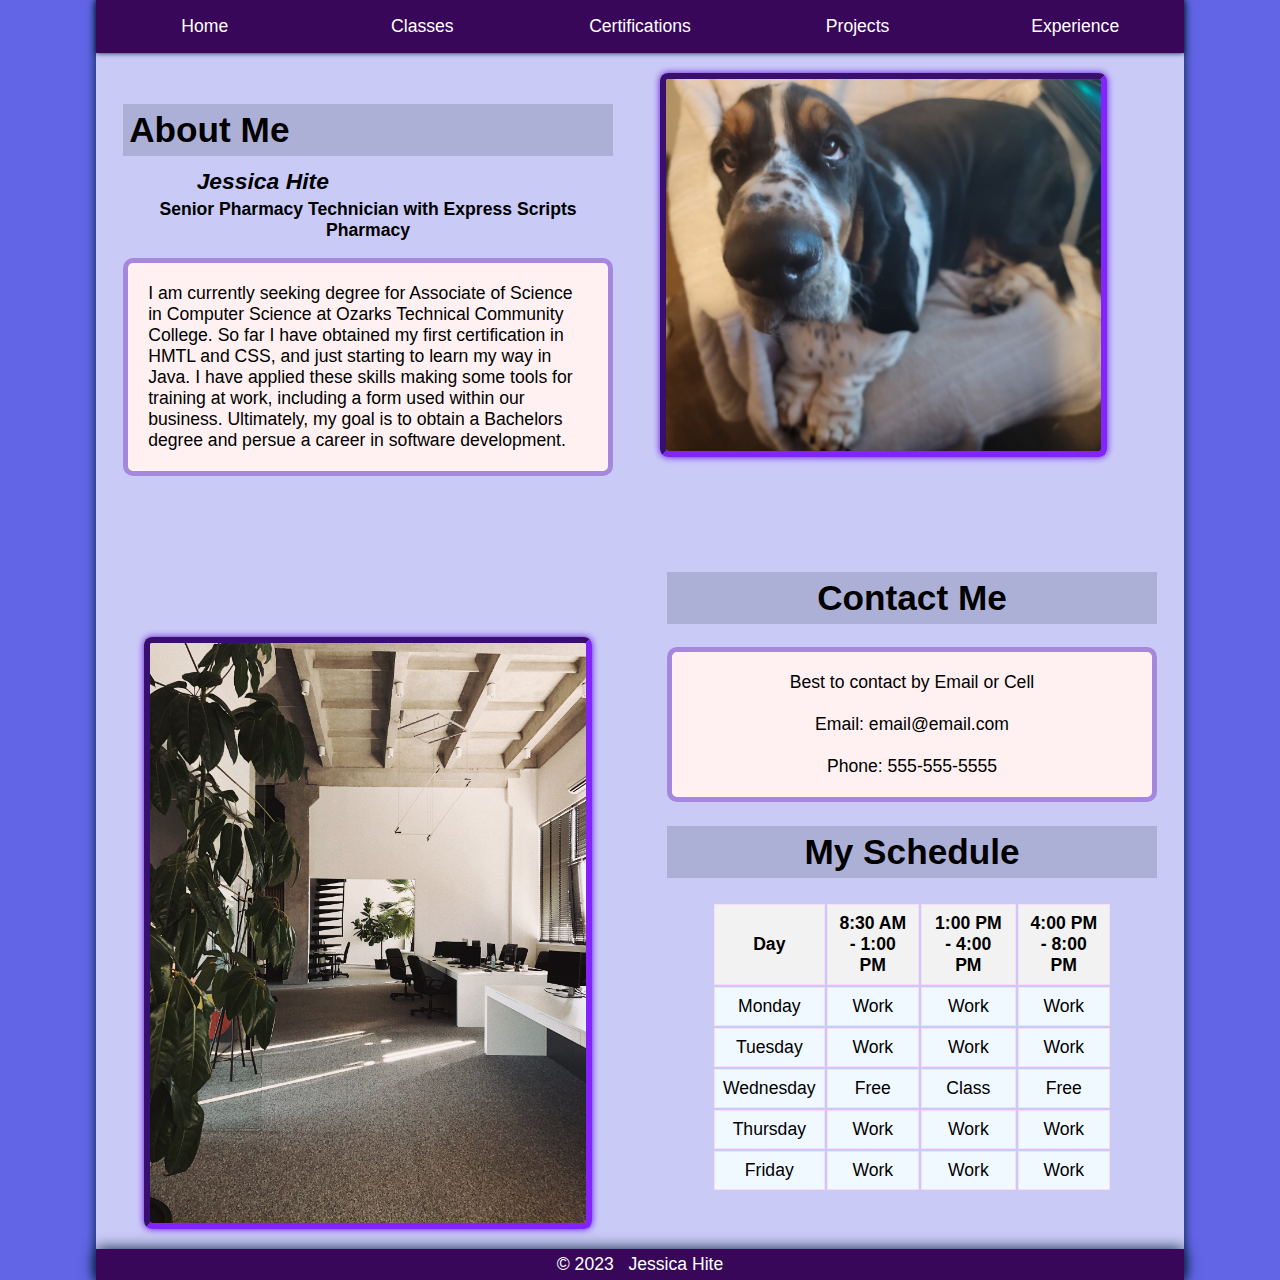
<file: index.html>
<!DOCTYPE html>
<html lang="en">

<head>
    <!--
        Asignment Name: Final project
        Author: Jessica Hite
        Date: 12/05/2023

        Filename:index.html
    -->
    <meta charset="utf-8">
    <title>Home</title>
    <link href="styles.css" rel="stylesheet">
</head>

<body>
    <div id="divbody">
        <header>

            <nav>
                <ul>
                    <li><a href="index.html">Home</a></li>
                    <li><a href="classes.html">Classes</a></li>
                    <li><a href="certs.html">Certifications</a></li>
                    <li><a href="proj.html">Projects</a></li>
                    <li><a href="exp.html">Experience</a></li>
                </ul>
            </nav>
        </header>
        <div class="grid">
            <section class="aboutme">
                <h1 id="abtme">About Me</h1>
                <h2><em>Jessica Hite</em></h2>
                <h3>Senior Pharmacy Technician with Express Scripts Pharmacy</h3>
                <p> I am currently seeking degree for Associate of Science in Computer Science at Ozarks Technical
                    Community
                    College. So far I have obtained my first certification in HMTL and CSS, and just starting to learn
                    my
                    way in Java. I have applied these skills making some tools for training at work, including a form
                    used
                    within our business. Ultimately, my goal is to obtain a Bachelors degree and persue a career in
                    software
                    development. </p>
            </section>
            <img src="20230909_200222.jpg"
                alt="The cutest dog (bassett hound) in the world, Anna, who gets all the treats she could ever desire."
                id="dog">
            <img src="pexels-maksim-goncharenok-4412921.jpg" alt="Open green office space." id="office">
            <section class="contact">
                <h1>Contact Me</h1>
                <p>Best to contact by Email or Cell<br><br>
                    Email: email@email.com<br><br>
                    Phone: 555-555-5555</p>
                <h1>My Schedule</h1>

                <table>
                    <thead>
                        <tr>
                            <th>Day</th>
                            <th>8:30 AM - 1:00 PM</th>
                            <th>1:00 PM - 4:00 PM</th>
                            <th>4:00 PM - 8:00 PM</th>
                        </tr>
                    </thead>
                    <tbody>
                        <tr>
                            <td>Monday</td>
                            <td>Work</td>
                            <td>Work</td>
                            <td>Work</td>
                        </tr>
                        <tr>
                            <td>Tuesday</td>
                            <td>Work</td>
                            <td>Work</td>
                            <td>Work</td>
                        </tr>
                        <tr>
                            <td>Wednesday</td>
                            <td>Free</td>
                            <td>Class</td>
                            <td>Free</td>
                        </tr>
                        <tr>
                            <td>Thursday</td>
                            <td>Work</td>
                            <td>Work</td>
                            <td>Work</td>
                        </tr>
                        <tr>
                            <td>Friday</td>
                            <td>Work</td>
                            <td>Work</td>
                            <td>Work</td>
                        </tr>
                    </tbody>
                </table>
            </section>
        </div>
        <footer>
            &copy; 2023 &nbsp; Jessica Hite
        </footer>
    </div>
</body>

</html>
</file>
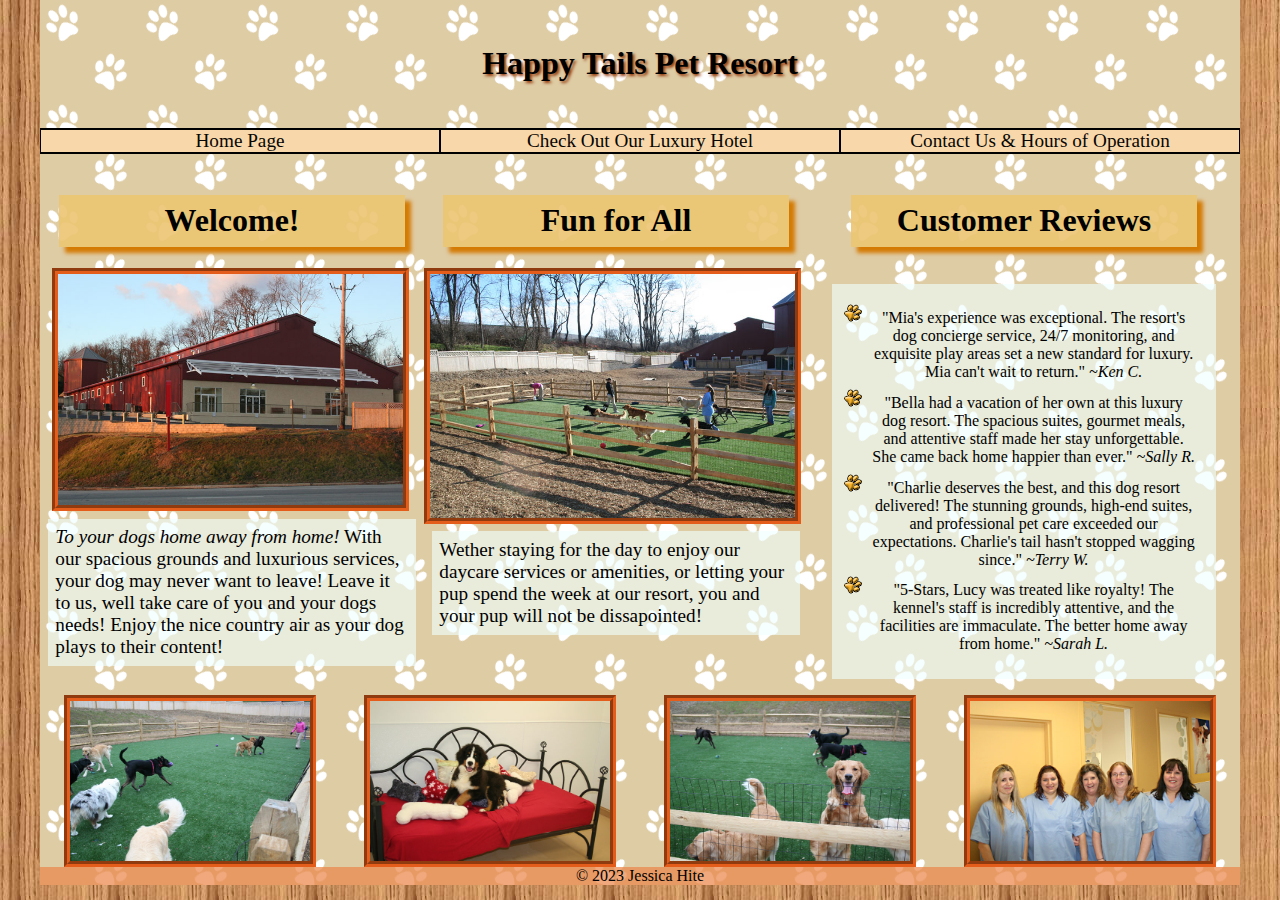
<file: boarding/index.html>
<!DOCTYPE html>
<html lang="en"> 
<head>
  <!-- 
    Asignment:Exam 2
    Author:Jessica Hite
    Date:10/14/2023

    Filename:index.html
  -->
  <meta charset="utf-8" >
  <title>Home Page</title>
  <link href="styles.css" rel="stylesheet">
</head>
<body>
  <div class="main">
    <header>
        <h1>Happy Tails Pet Resort</h1>
          <nav>
        <ul>
            <li><a href="index.html">Home Page</a></li>
            <li><a href="pet_hotel.html">Check Out Our Luxury Hotel</a></li>
            <li><a href="contact_us.html">Contact Us &amp; Hours of Operation</a></li>
        </ul>
    </nav>
</header>
<div id="columns">
<section id="column1" class="homesec">
    <h1>Welcome!</h1>
    <img src="02.jpg" alt="Entry way to the building" class="entry">
    <p><em>To your dogs home away from home!</em> With our spacious grounds and luxurious services, your dog may never want to leave! Leave it to us, well take care of you and your dogs needs! Enjoy the nice country air as your dog plays to their content!
    </p>
</section>
<section id="column2" class="homesec">
    <h1>Fun for All</h1>
    <img src="14.jpg" alt="Dog playground with dogs having fun" class="dogpark">
    <p>Wether staying for the day to enjoy our daycare services or amenities, or letting your pup spend the week at our resort, you and your pup will not be dissapointed! </p>
</section>
<section id="column3" class="homesec">
   <h1>Customer Reviews</h1> 
   <ul>
      <li>"Mia's experience was exceptional. The resort's dog concierge service, 24/7 monitoring, and exquisite play areas set a new standard for luxury. Mia can't wait to return." <em>~Ken C.</em> </li>
      <li>"Bella had a vacation of her own at this luxury dog resort. The spacious suites, gourmet meals, and attentive staff made her stay unforgettable. She came back home happier than ever."<em> ~Sally R.</em> </li>
      <li>"Charlie deserves the best, and this dog resort delivered! The stunning grounds, high-end suites, and professional pet care exceeded our expectations. Charlie's tail hasn't stopped wagging since." <em>~Terry W.</em></li>
      <li class="mobh">"5-Stars, Lucy was treated like royalty! The kennel's staff is incredibly attentive, and the facilities are immaculate. The better home away from home." <em>~Sarah L.</em> </li>
   </ul>
</section>
<div class="imgsf">
  <img src="10.jpg" alt="Dogs playing in the park" class="a10">
  <img src="04.jpg" alt="Dog laying in luxury bed." class="a04">
  <img src="09.jpg" alt="Dogs playing in the park again." class="a09">
  <img src="05.jpg" alt="Friendly staff ready to help." class="a05">
</div>
</div>
<footer>
<img src="26.jpg" alt="Dog laying it's headdown with the text 'Come, Stay and Play!'" class="fb">
   &copy; 2023 Jessica Hite 
</footer>
</div>
</body>
</html>
</file>
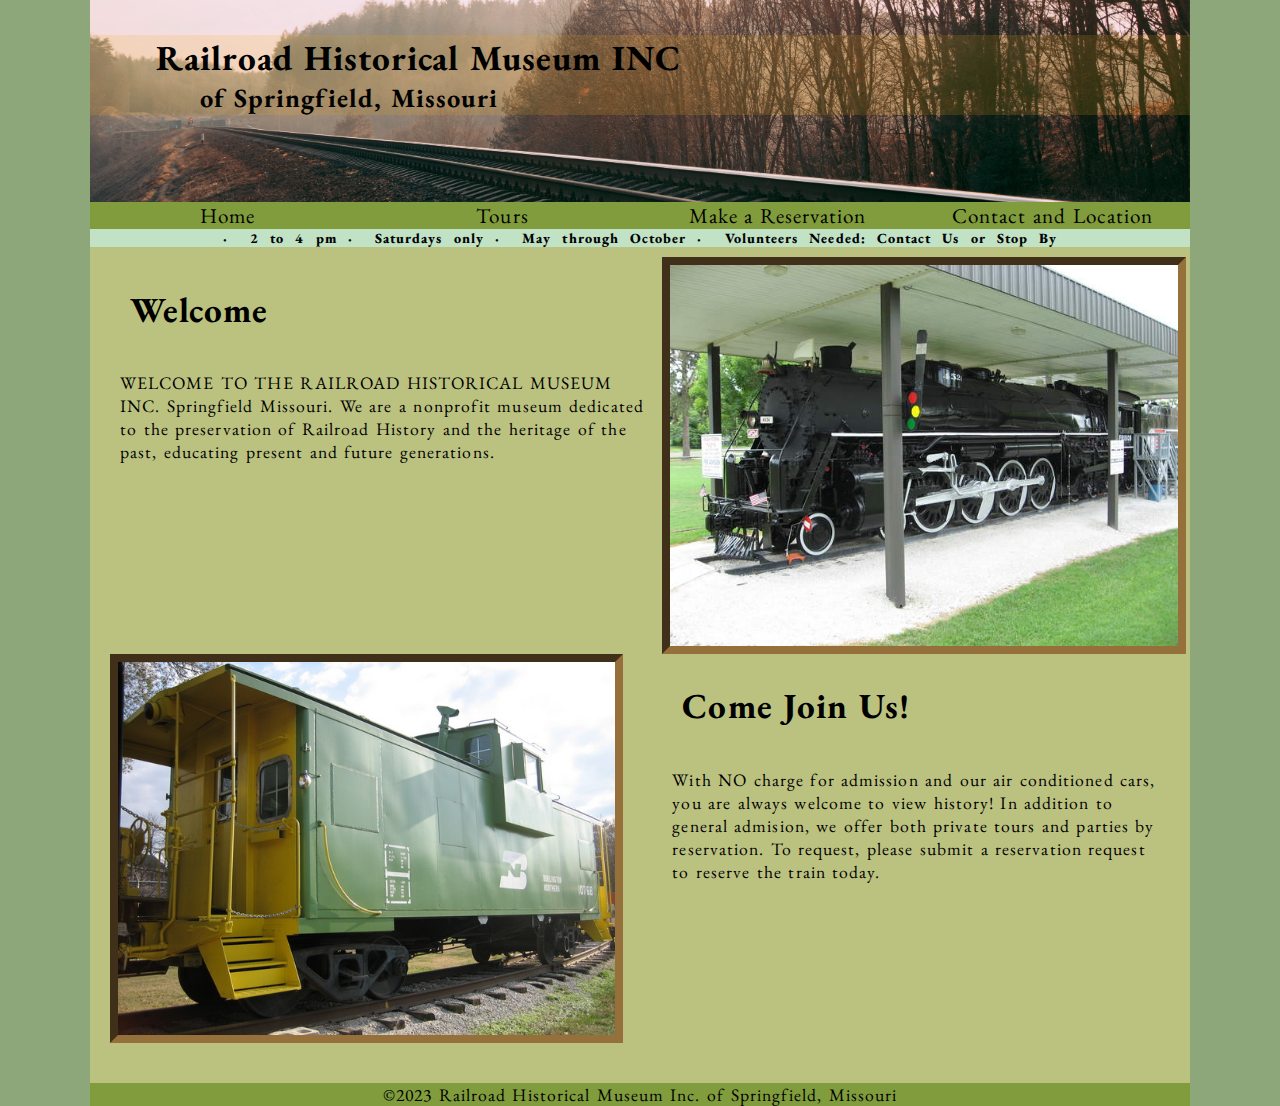
<file: railroad/index.html>
<!DOCTYPE html>
<html lang="en">
<head>
   <!--
    Asignment Name:Exam 3
    Author: Jessica Hite
    Date: 11/11/2023

    Filename:index.html
    -->
   <meta charset="utf-8" >
   <title>Railroad Historical Museum</title>
   <link href="styles.css" rel="stylesheet">
</head>
<body>
    <div id="divbody" >
        <header>
            <div>
                <h1>Railroad Historical Museum INC</h1>
                <h2> of Springfield, Missouri </h2>
            </div>
            <nav>
                <ul>
                    <li><a href="index.html">Home</a></li>
                    <li><a href="tours.html">Tours</a></li>
                    <li><a href="reservations.html">Make a Reservation</a></li>
                    <li><a href="contact.html">Contact and Location</a></li>                    
                </ul>
            </nav>
        </header>
        <div id="banner">
            &centerdot;&nbsp;  2 to 4 pm
            &centerdot;&nbsp;  Saturdays only
                &centerdot;&nbsp;  May through October &centerdot;&nbsp;  Volunteers Needed: Contact Us or Stop By 
        </div>
        <div id="divsection">            
            <section id="welcome">
                <h2>Welcome</h2>
                <p>WELCOME  TO THE
                    RAILROAD HISTORICAL MUSEUM INC.
                     Springfield Missouri.
                     We are a nonprofit museum dedicated to the preservation of Railroad History and the heritage of the past, educating present and future generations. 
                     
                    </p>
            </section>
            <img src="rr1.jpg" alt="Large black train stationed for viewing" id="rr1">
            <img src="rr3.jpg" alt="Burlington Northern Caboose available for tour." id="rr3">
            <section id="join">
                <h2>Come Join Us!</h2>
                <p>With NO charge for admission and our air conditioned cars, you are always welcome to view history! In addition to general admision, we offer both private tours and parties by reservation. To request, please submit a reservation request to reserve the train today. 
               
                </p>
            </section>
            
        </div>
        <footer> 
            &copy;2023 Railroad Historical Museum Inc. of Springfield, Missouri
        </footer>
    </div>
</body>
</html>
</file>
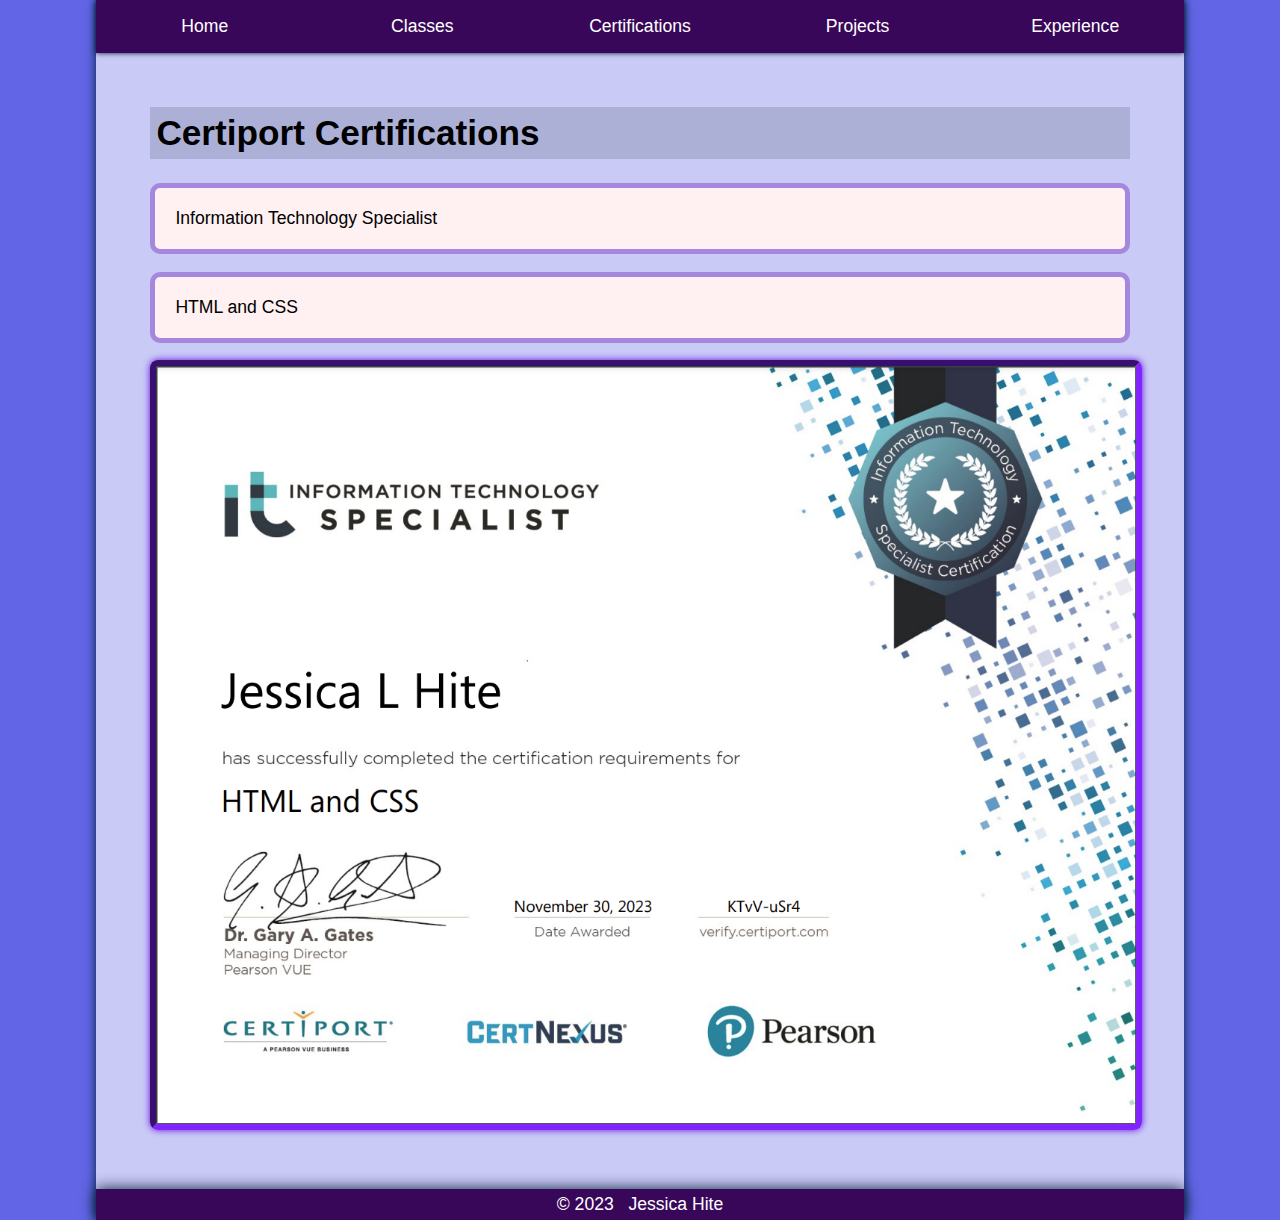
<file: certs.html>
<!DOCTYPE html>
<html lang="en">

<head>
    <!--
        Asignment Name: Final project
        Author: Jessica Hite
        Date: 12/06/2023

        Filename:certs.html
    -->
    <meta charset="utf-8">
    <title>Certifications</title>
    <link href="styles.css" rel="stylesheet">
</head>

<body>
    <div id="divbody">
        <header>

            <nav>
                <ul>
                    <li><a href="index.html">Home</a></li>
                    <li><a href="classes.html">Classes</a></li>
                    <li><a href="certs.html">Certifications</a></li>
                    <li><a href="proj.html">Projects</a></li>
                    <li><a href="exp.html">Experience</a></li>
                </ul>
            </nav>
        </header>
        <article>
            <h1>Certiport Certifications</h1>
            <p>Information Technology Specialist</p>
            <p>HTML and CSS</p>
            <img src="cert.png" alt="Certification for Information Technology Specialist in HTML and CSS." id="cert">

        </article>

        <footer>
            &copy; 2023 &nbsp; Jessica Hite
        </footer>
    </div>
</body>

</html>
</file>
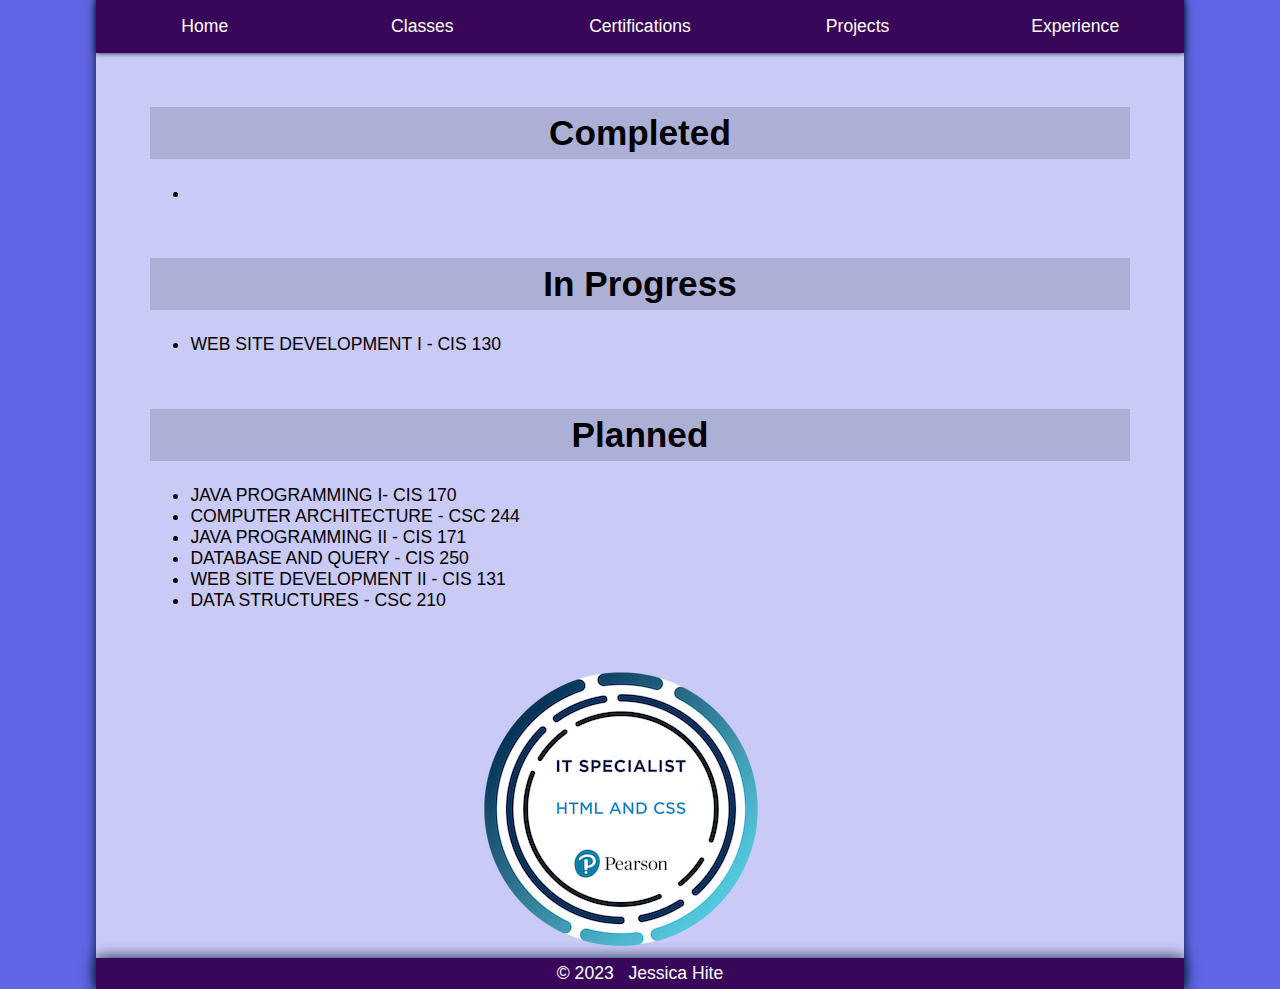
<file: classes.html>
<!DOCTYPE html>
<html lang="en">

<head>
    <!--
        Asignment Name: Final project
        Author: Jessica Hite
        Date: 12/06/2023

        Filename:classes.html
    -->
    <meta charset="utf-8">
    <title>Classes</title>
    <link href="styles.css" rel="stylesheet">
</head>

<body>
    <div id="divbody">
        <header>

            <nav>
                <ul>
                    <li><a href="index.html">Home</a></li>
                    <li><a href="classes.html">Classes</a></li>
                    <li><a href="certs.html">Certifications</a></li>
                    <li><a href="proj.html">Projects</a></li>
                    <li><a href="exp.html">Experience</a></li>
                </ul>
            </nav>
        </header>
        <section class="classec">
            <h1>Completed</h1>
            <ul>
                <li> </li>
            </ul>
        </section>
        <section class="classec">
            <h1>In Progress</h1>
            <ul>
                <li>WEB SITE DEVELOPMENT I - CIS 130 </li>
            </ul>
        </section>
        <section class="classec">
            <h1>Planned</h1>
            <ul>
                <li>JAVA PROGRAMMING I- CIS 170</li>
                <li>COMPUTER ARCHITECTURE - CSC 244</li>
                <li>JAVA PROGRAMMING II - CIS 171</li>
                <li>DATABASE AND QUERY - CIS 250</li>
                <li>WEB SITE DEVELOPMENT II - CIS 131</li>
                <li>DATA STRUCTURES - CSC 210</li>
            </ul>
        </section>
        <img src="it-specialist-html-and-css.png"
            alt="IT specialist badge in HMTL and CSS earned for passing the exam and achieving certification."
            id="badge">

        <footer>
            &copy; 2023 &nbsp; Jessica Hite
        </footer>
    </div>
</body>

</html>
</file>
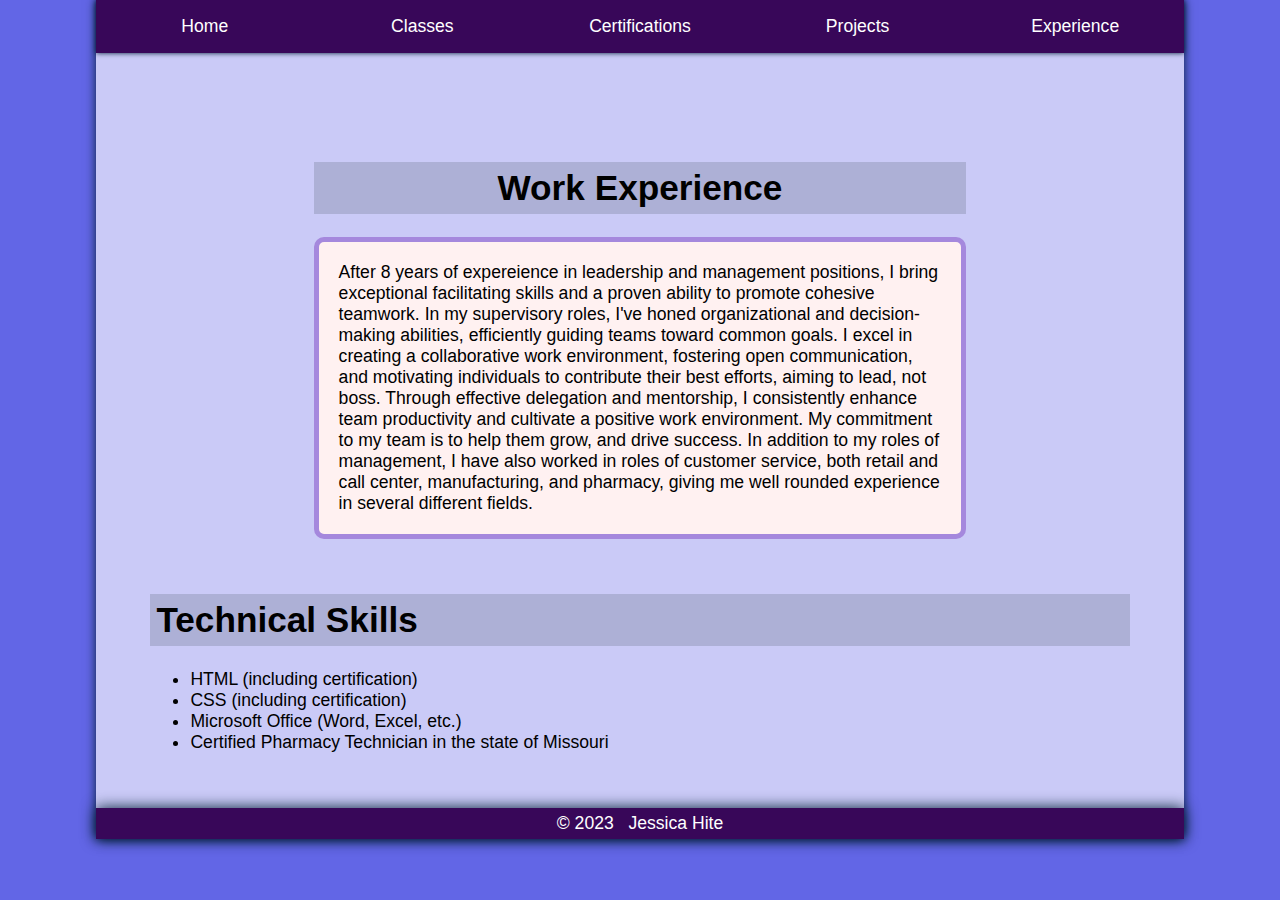
<file: exp.html>
<!DOCTYPE html>
<html lang="en">

<head>
    <!--
        Asignment Name: Final project
        Author: Jessica Hite
        Date: 12/06/2023

        Filename:exp.html
    -->
    <meta charset="utf-8">
    <title>Experience</title>
    <link href="styles.css" rel="stylesheet">
</head>

<body>
    <div id="divbody">
        <header>

            <nav>
                <ul>
                    <li><a href="index.html">Home</a></li>
                    <li><a href="classes.html">Classes</a></li>
                    <li><a href="certs.html">Certifications</a></li>
                    <li><a href="proj.html">Projects</a></li>
                    <li><a href="exp.html">Experience</a></li>
                </ul>
            </nav>
        </header>
        <section class="wrkxp">
            <h1>Work Experience</h1>
            <p>After 8 years of expereience in leadership and management positions, I bring exceptional facilitating
                skills and a proven ability to promote cohesive teamwork. In my supervisory roles, I've honed
                organizational and decision-making abilities, efficiently guiding teams toward common goals. I excel in
                creating a collaborative work environment, fostering open communication, and motivating individuals to
                contribute their best efforts, aiming to lead, not boss. Through effective delegation and mentorship, I
                consistently enhance team productivity and cultivate a positive work environment. My commitment to my
                team is to help them grow, and drive success. In addition to my roles of management, I have also worked
                in roles of customer service, both retail and call center, manufacturing, and pharmacy, giving me well
                rounded experience in several different fields.</p>
        </section>
        <section class="skills">
            <h1>Technical Skills</h1>
            <ul>
                <li>HTML (including certification)</li>
                <li>CSS (including certification)</li>
                <li>Microsoft Office (Word, Excel, etc.)</li>
                <li>Certified Pharmacy Technician in the state of Missouri</li>
            </ul>
        </section>
        <footer>
            &copy; 2023 &nbsp; Jessica Hite
        </footer>
    </div>
</body>

</html>
</file>
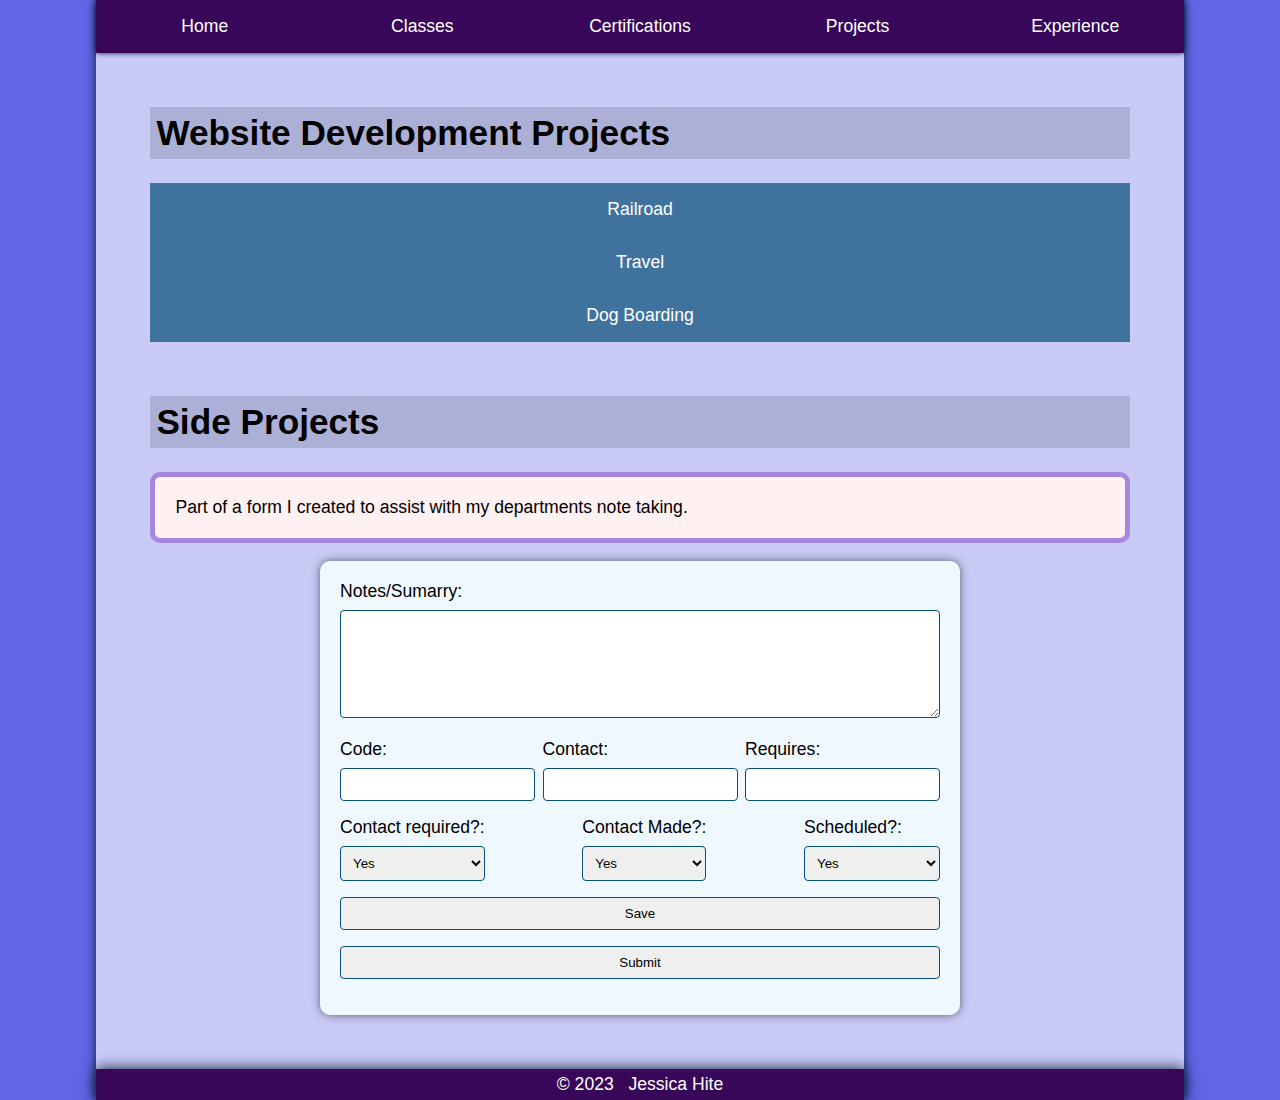
<file: proj.html>
<!DOCTYPE html>
<html lang="en">

<head>
    <!--
        Asignment Name: Final project
        Author: Jessica Hite
        Date: 12/06/2023

        Filename:proj.html
    -->
    <meta charset="utf-8">
    <title>Projects</title>
    <link href="styles.css" rel="stylesheet">
</head>

<body>
    <div id="divbody">
        <header>

            <nav>
                <ul>
                    <li><a href="index.html">Home</a></li>
                    <li><a href="classes.html">Classes</a></li>
                    <li><a href="certs.html">Certifications</a></li>
                    <li><a href="proj.html">Projects</a></li>
                    <li><a href="exp.html">Experience</a></li>
                </ul>
            </nav>
        </header>
        <section id="projs">
            <h1>Website Development Projects</h1>
            <ul>
                <li><a href="railroad/index.html" target="_blank">Railroad</a></li>
                <li><a href="travel/index.html" target="_blank">Travel</a></li>
                <li><a href="boarding/index.html" target="_blank">Dog Boarding</a></li>
            </ul>
        </section>
        <section>
            <h1>Side Projects</h1>
            <p>Part of a form I created to assist with my departments note taking. </p>
            <form method="post">

                <label for="notes">Notes/Sumarry:</label>
                <textarea id="notes" name="notes" rows="6"></textarea>

                <div class="formdiv">
                    <div>
                        <label for="Code">Code:</label>
                        <input type="text" id="Code" name="Code">
                    </div>
                    <div>
                        <label for="Contact">Contact:</label>
                        <input type="text" id="Contact" name="Contact">
                    </div>
                    <div>
                        <label for="Requires">Requires:</label>
                        <input type="text" id="Requires" name="Requires">
                    </div>
                </div>

                <div class="formdiv">
                    <div>
                        <label for="contreq">Contact required?:</label>
                        <select id="contreq" name="contreq">
                            <option value="yes">Yes</option>
                            <option value="no">No</option>
                        </select>
                    </div>
                    <div>
                        <label for="conmad">Contact Made?:</label>
                        <select id="conmad" name="conmad">
                            <option value="yes">Yes</option>
                            <option value="no">No</option>
                        </select>
                    </div>
                    <div>
                        <label for="Schedule">Scheduled?:</label>
                        <select id="Schedule" name="Schedule">
                            <option value="choiceX">Yes</option>
                            <option value="choiceY">No</option>
                            <option value="choiceZ">To be scheduled</option>
                        </select>
                    </div>
                </div>

                <div class="submit-buttons">
                    <input type="button" value="Save">
                    <input type="button" value="Submit">
                </div>

            </form>
        </section>

        <footer>
            &copy; 2023 &nbsp; Jessica Hite
        </footer>
    </div>
</body>

</html>
</file>
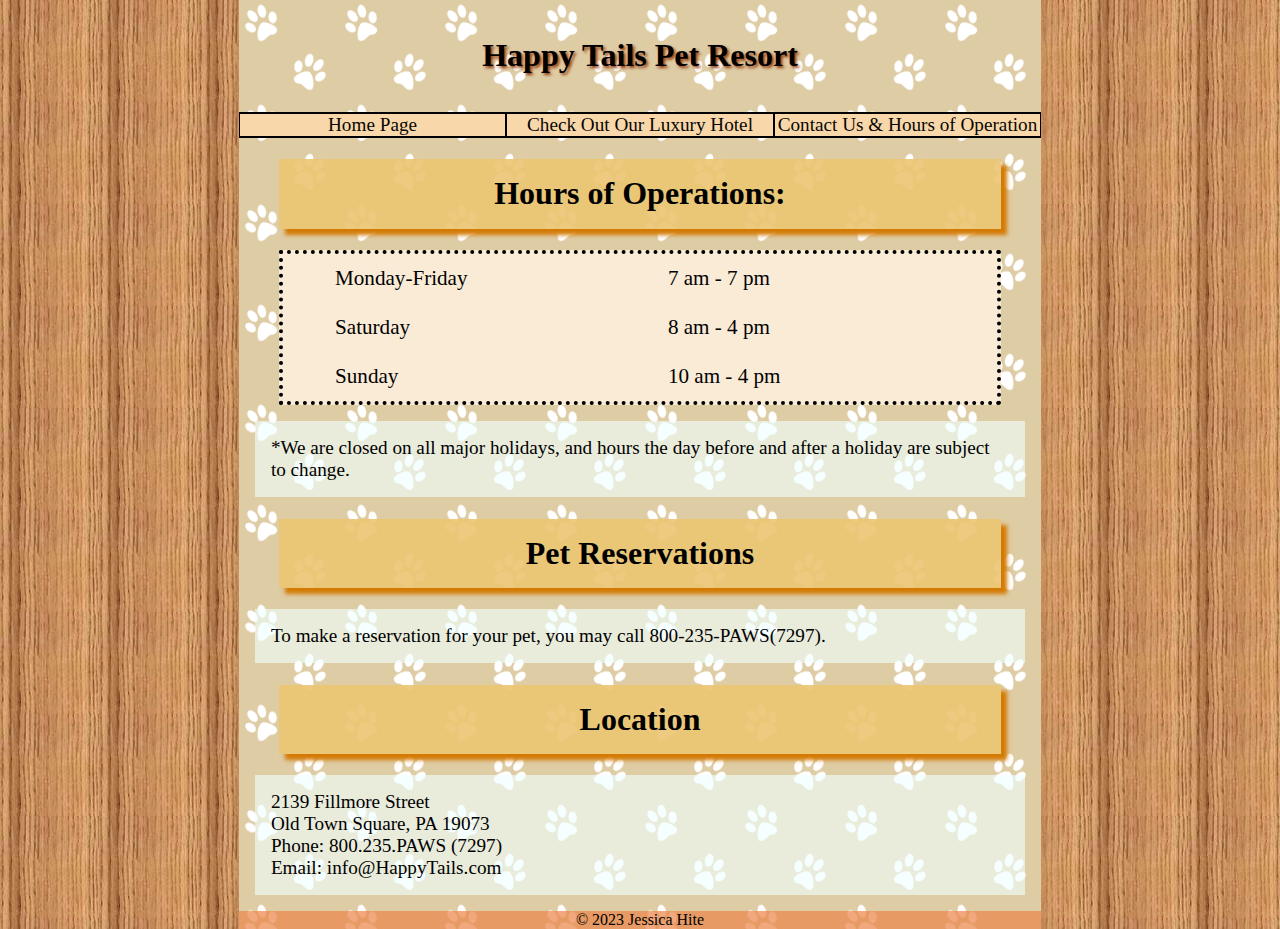
<file: boarding/contact_us.html>
<!DOCTYPE html>
<html lang="en"> 
<head>
  <!-- 
    Asignment:Exam 2
    Author:Jessica Hite
    Date:10/14/2023

    Filename:contact_us.html
  -->
  <meta charset="utf-8" >
  <title>Contact Us/Reservations/Hours of Operation</title>
  <link href="styles.css" rel="stylesheet">
</head>
<body>
  <div class="main">
  <header>
    <h1>Happy Tails Pet Resort</h1>
      <nav>
        <ul>
            <li><a href="index.html">Home Page</a></li>
            <li><a href="pet_hotel.html">Check Out Our Luxury Hotel</a></li>
            <li><a href="contact_us.html">Contact Us &amp; Hours of Operation</a></li>
        </ul>
    </nav>
</header>
<div>
<section>
  <h1>Hours of Operations:</h1>
<article class="sched">
<section class="scheddays">
  <p>Monday-Friday</p> 
  <p>Saturday</p>      
  <p>Sunday</p>     
</section>
<section class="schedtimes">
  <p>7 am - 7 pm</p>
  <p>8 am - 4 pm</p>
  <p>10 am - 4 pm</p>
</section>
</article>
<article>
    <p>*We are closed on all major holidays, and hours the day before and after a holiday are subject to change.  </p></article>
</section>
<section>
  <h1> Pet Reservations</h1>
  <p>To make a reservation for your pet, you may call 800-235-PAWS(7297).</p>
</section>
<section>
  <h1>Location</h1>
  <p>	2139 Fillmore Street<br>
	Old Town Square, PA  19073<br>
  Phone: 800.235.PAWS (7297)  <br>  Email: info@HappyTails.com</p>
</section>
</div>
<footer>
    <img src="26.jpg" alt="Dog laying its headdown with the text 'Come, Stay and Play!'" class="fb">
       &copy; 2023 Jessica Hite 
</footer>
</div>
</body>
</html>
</file>
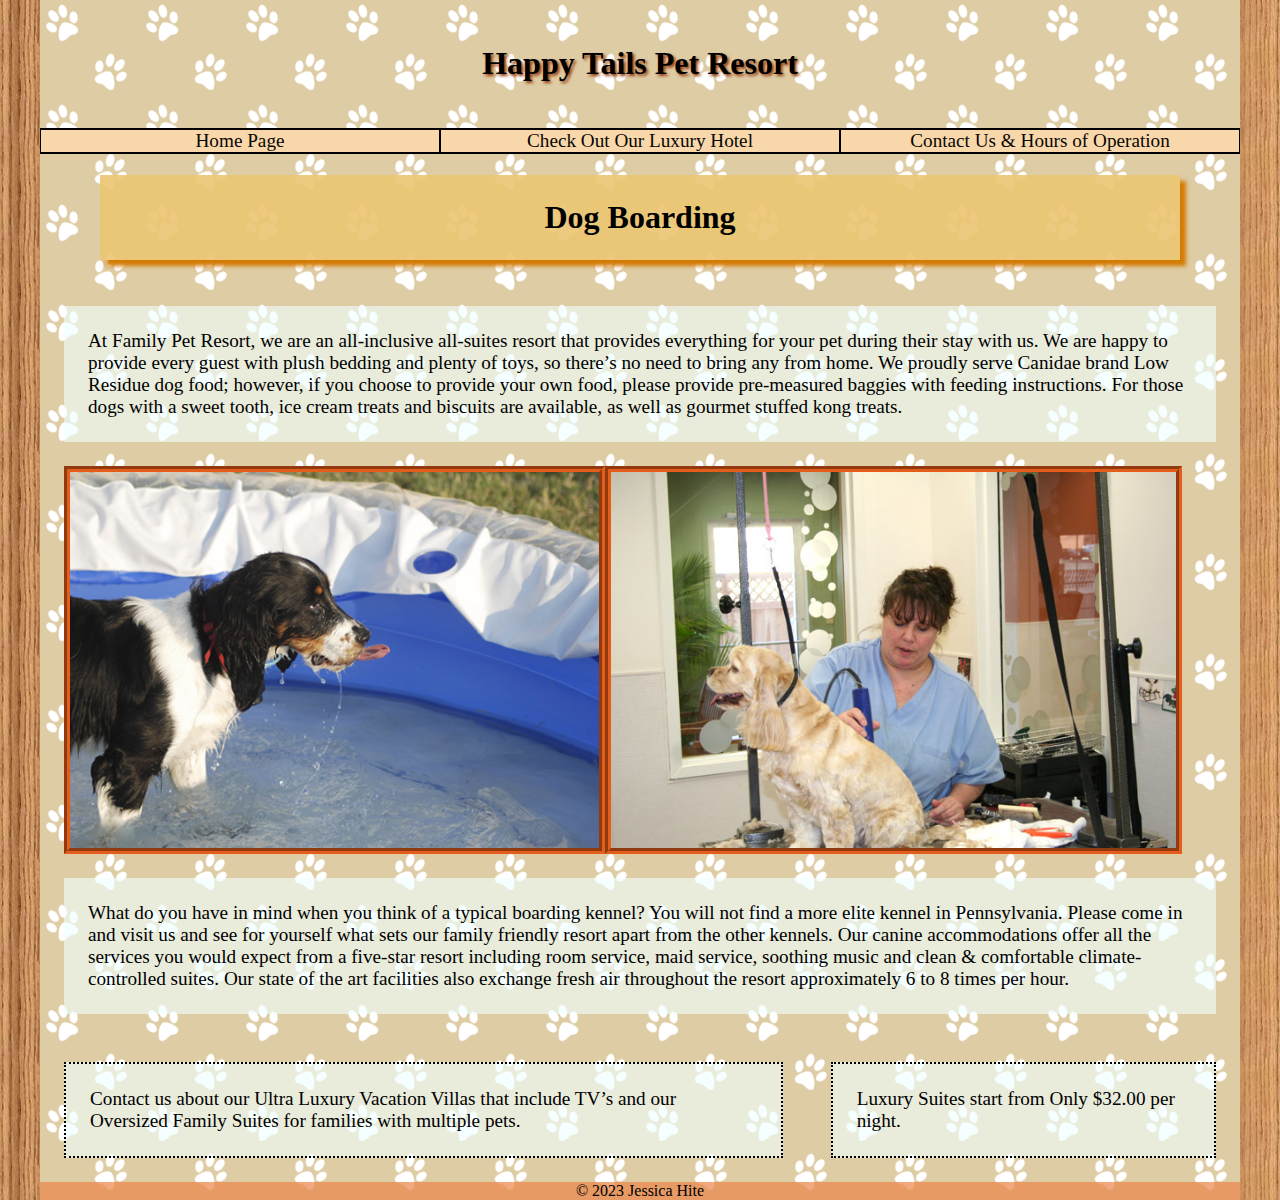
<file: boarding/pet_hotel.html>
<!DOCTYPE html>
<html lang="en"> 
<head>
  <!-- 
    Asignment:Exam 2
    Author:Jessica Hite
    Date:10/14/2023

    Filename:pet_hotel.html
  -->
  <meta charset="utf-8" >
  <title>Luxury Hotel</title>
  <link href="styles.css" rel="stylesheet">
</head>
<body>
<div class="main">
<header>
  <h1>Happy Tails Pet Resort</h1>
    <nav>
        <ul>
            <li><a href="index.html">Home Page</a></li>
            <li><a href="pet_hotel.html">Check Out Our Luxury Hotel</a></li>
            <li><a href="contact_us.html">Contact Us & Hours of Operation</a></li>
        </ul>
    </nav>
</header>
<section>
<h1>Dog Boarding</h1>
<div class="boarding">
  <p>At Family Pet Resort, we are an all-inclusive all-suites resort that provides everything for your pet during their stay with us. We are happy to provide every guest with plush bedding and plenty of toys, so there’s no need to bring any from home. We proudly serve Canidae brand Low Residue dog food; however, if you choose to provide your own food, please provide pre-measured baggies with feeding instructions. For those dogs with a sweet tooth, ice cream treats and biscuits are available, as well as gourmet stuffed kong treats.</p>
<div class="imgs3">
  <img src="21.jpg" alt="Dog playing in water" class="waterdog">
  <img src="06.jpg" alt="Dog groomer grooming a dog." class="groom">
</div>
  <p>What do you have in mind when you think of a typical boarding kennel? You will not find a more elite kennel in Pennsylvania. Please come in and visit us and see for yourself what sets our family friendly resort apart from the other kennels. Our canine accommodations offer all the services you would expect from a five-star resort including room service, maid service, soothing music and clean &amp; comfortable climate-controlled suites. Our state of the art facilities also exchange fresh air throughout the resort approximately 6 to 8 times per hour. </p>
</div>
</section>
<div class="side">
  <p class="fl1">Luxury Suites start from Only $32.00 per night. </p>
  <p class="fl2">Contact us about our Ultra Luxury Vacation Villas that include TV’s and our Oversized Family Suites for families with multiple pets.</p>
</div>
<footer>
    <img src="26.jpg" alt="Dog laying its headdown with the text 'Come, Stay and Play!'" class="fb">
    &copy; 2023 Jessica Hite 
</footer>
</div>
</body>
</html>
</file>
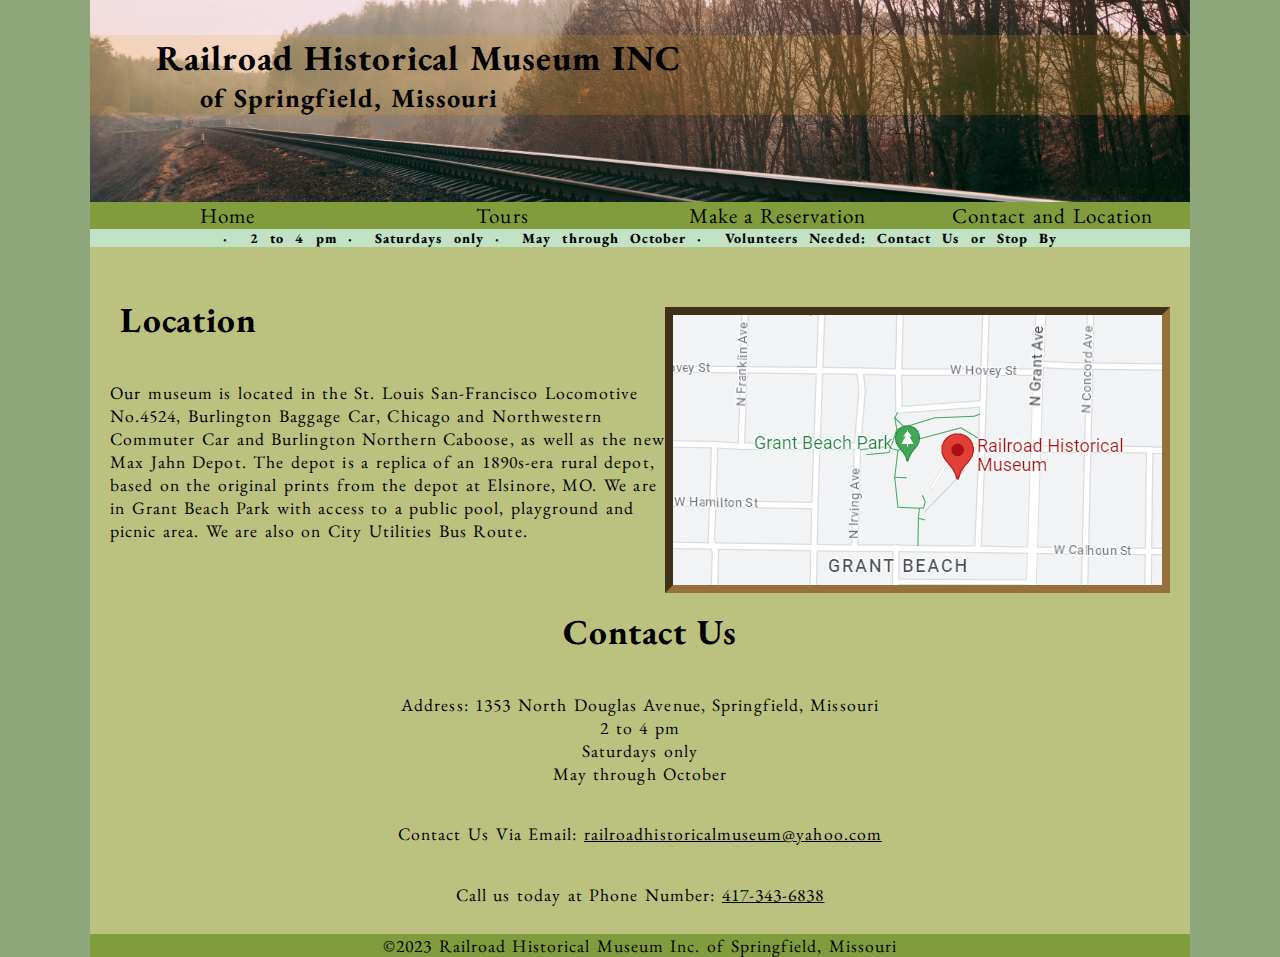
<file: railroad/contact.html>
<!DOCTYPE html>
<html lang="en">
<head>
   <!--
    Asignment Name:Exam 3
    Author: Jessica Hite
    Date: 11/11/2023

    Filename:contact.html
    -->
   <meta charset="utf-8" >
   <title>Contact and Location Information</title>
   <link href="styles.css" rel="stylesheet">
</head>
<body>
    <div id="divbody" >
        <header>
            <div>
                <h1>Railroad Historical Museum INC</h1>
                <h2> of Springfield, Missouri </h2>
            </div>
            <nav>
                <ul>
                    <li><a href="index.html">Home</a></li>
                    <li><a href="tours.html">Tours</a></li>
                    <li><a href="reservations.html">Make a Reservation</a></li>
                    <li><a href="contact.html">Contact and Location</a></li>                    
                </ul>
            </nav>
        </header>
        <div id="banner">
            &centerdot;&nbsp;  2 to 4 pm
            &centerdot;&nbsp;  Saturdays only
                &centerdot;&nbsp;  May through October &centerdot;&nbsp;  Volunteers Needed: Contact Us or Stop By 
        </div>
        <img src="map.png" alt="Map visual of location of the Museum." id="mapimg">
        <section id="locsec">
            <h2>Location</h2>
            <p>Our museum is located in the St. Louis San-Francisco Locomotive No.4524, Burlington Baggage Car, Chicago and Northwestern Commuter Car and Burlington Northern Caboose, as well as the new Max Jahn Depot. The depot is a replica of an 1890s-era rural depot, based on the original prints from the depot at Elsinore, MO.

                We are in Grant Beach Park with access to a public pool, playground and picnic area. We are also on City Utilities Bus Route.
            </p>
        </section>
        
        <section id="conta">
            <h2>Contact Us</h2>
            <p>Address: 1353 North Douglas Avenue, Springfield, Missouri
                <br>2 to 4 pm
                <br>Saturdays only
                <br>May through October
                </p>
                
                <p>Contact Us Via Email: <a href="mailto:railroadhistoricalmuseum@yahoo.com">railroadhistoricalmuseum@yahoo.com</a></p>
                <p>Call us today at Phone Number: <a href="tel:+14173436838">417-343-6838</a></p>
        </section>
        <footer> 
            &copy;2023 Railroad Historical Museum Inc. of Springfield, Missouri
        </footer>
    </div>
</body>
</html>
</file>
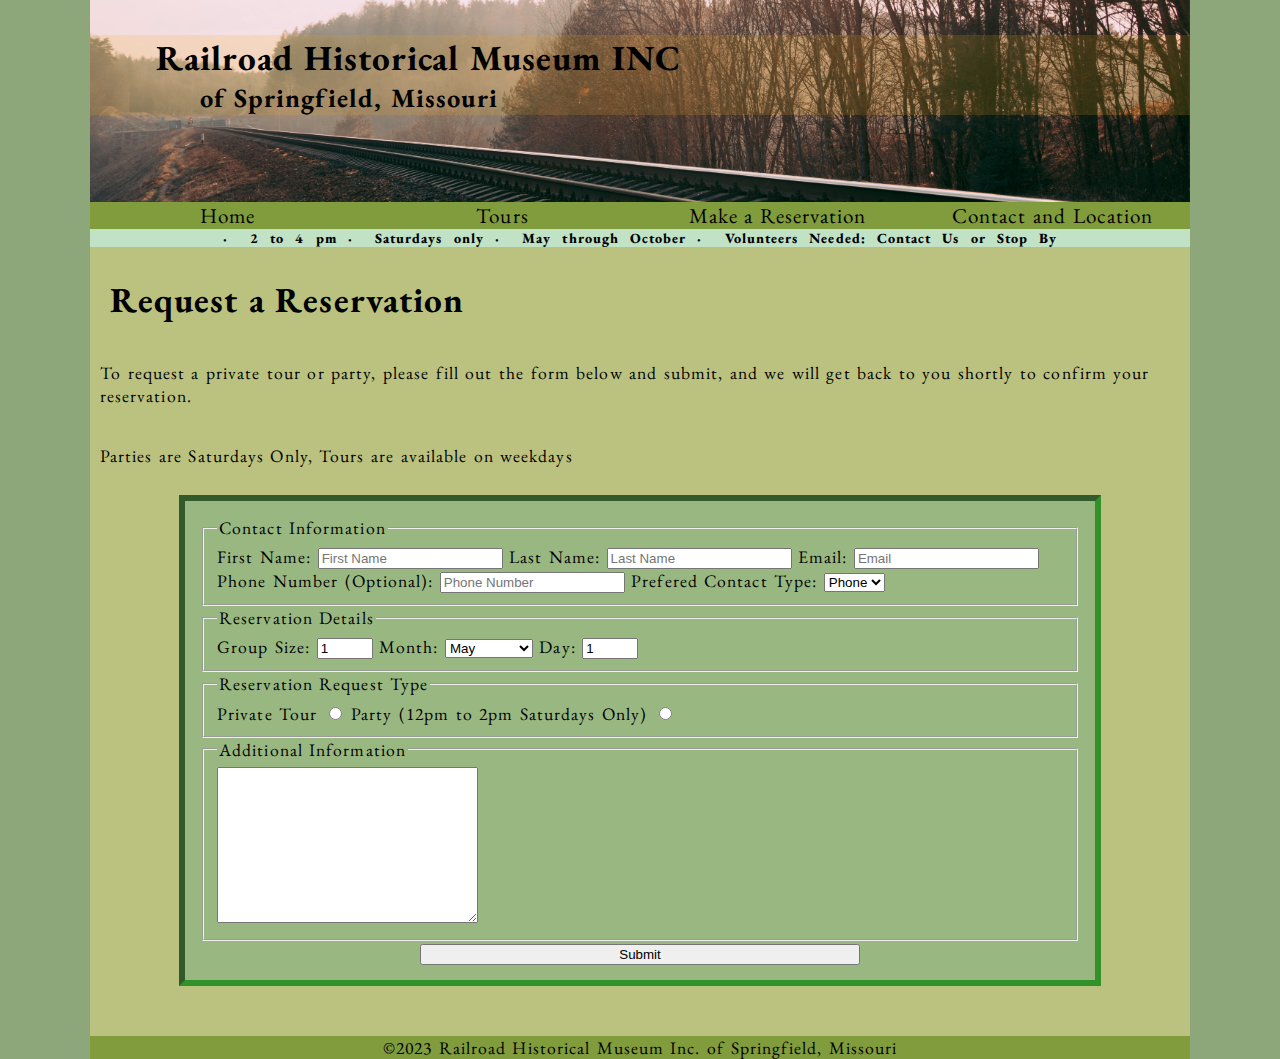
<file: railroad/reservations.html>
<!DOCTYPE html>
<html lang="en">
<head>
   <!--
    Asignment Name:Exam 3
    Author: Jessica Hite
    Date: 11/11/2023

    Filename:reservations.html
    -->
   <meta charset="utf-8" >
   <title>Reservations</title>
   <link href="styles.css" rel="stylesheet">
</head>
<body>
    <div id="divbody" >
        <header>
            <div>
                <h1>Railroad Historical Museum INC</h1>
                <h2> of Springfield, Missouri </h2>
            </div>
            <nav>
                <ul>
                    <li><a href="index.html">Home</a></li>
                    <li><a href="tours.html">Tours</a></li>
                    <li><a href="reservations.html">Make a Reservation</a></li>
                    <li><a href="contact.html">Contact and Location</a></li>                    
                </ul>
            </nav>
        </header>
        <div id="banner">
            &centerdot;&nbsp;  2 to 4 pm
            &centerdot;&nbsp;  Saturdays only
                &centerdot;&nbsp;  May through October &centerdot;&nbsp;  Volunteers Needed: Contact Us or Stop By 
        </div>
        <section>
            <h2>Request a Reservation</h2>
            <p>To request a private tour or party, please fill out the form below and submit, and we will get back to you shortly to confirm your reservation. </p>
            <p>Parties are Saturdays Only, Tours are available on weekdays</p>
        </section>
        <div class="formdiv">
            <form method="get" action="thankyou.html">
                <fieldset>
                    <legend> Contact Information</legend>
                        <label for="firstname">
                            First Name:
                            <input type="text" name="firstname" placeholder="First Name" required id="firstname">
                        </label>
                        <label for="lastname">
                            Last Name:
                            <input type="text" name="lastname" placeholder="Last Name" required id="lastname">
                        </label>
                        <label for="email">
                            Email:
                            <input type="email" name="email" placeholder="Email" required id="email">
                        </label>
                        <label for="phone">
                            Phone Number (Optional):
                            <input type="tel" name="phone" placeholder="Phone Number" id="phone">
                        </label>
                        <label for="prefconttyp">
                            Prefered Contact Type:
                            <select name="prefconttyp" id="prefconttyp">
                                <option value="Phone">Phone</option>
                                <option value="Email">Email</option>
                            </select>

                        </label>
                </fieldset>
                
                <fieldset>
                    <legend>Reservation Details </legend>
                        <label for="groupsize">
                            Group Size: 
                            <input id="groupsize" type="number" name="groupsize" min="1" max="50" step="1" value="1">
                        </label>
                        <label for="month">
                            Month:
                            <select name="month" id="month">
                                <option value="May">May</option>
                                <option value="June">June</option>
                                <option value="July">July</option>
                                <option value="August">August</option>
                                <option value="September">September</option>
                                <option value="October">October</option>
                            </select>
                    </label>
                    <label id="day">
                        Day:
                        <input type="number" name="day" min="1" max="31" step="1" value="1">
                    </label>
                </fieldset>
                <fieldset>
                    <legend>Reservation Request Type</legend>
                        <label>
                            Private Tour
                            <input type="radio" name="restyp" value="tour" required>  
                        </label>
                        <label>
                            Party (12pm to 2pm Saturdays Only)
                            <input type="radio" name="restyp" value="party" required>
                        </label>
                </fieldset>
                <fieldset>
                    <legend>Additional Information</legend>
                        <textarea name="info" placeholder="Please include any questions, requests, or notes regarding your reservation" rows="10" cols="30">
                        </textarea>
                </fieldset>
                <input type="submit" value="Submit" class="submit">
            </form>
        </div>
        <footer> 
            &copy;2023 Railroad Historical Museum Inc. of Springfield, Missouri
        </footer>
    </div>
</body>
</html>
</file>
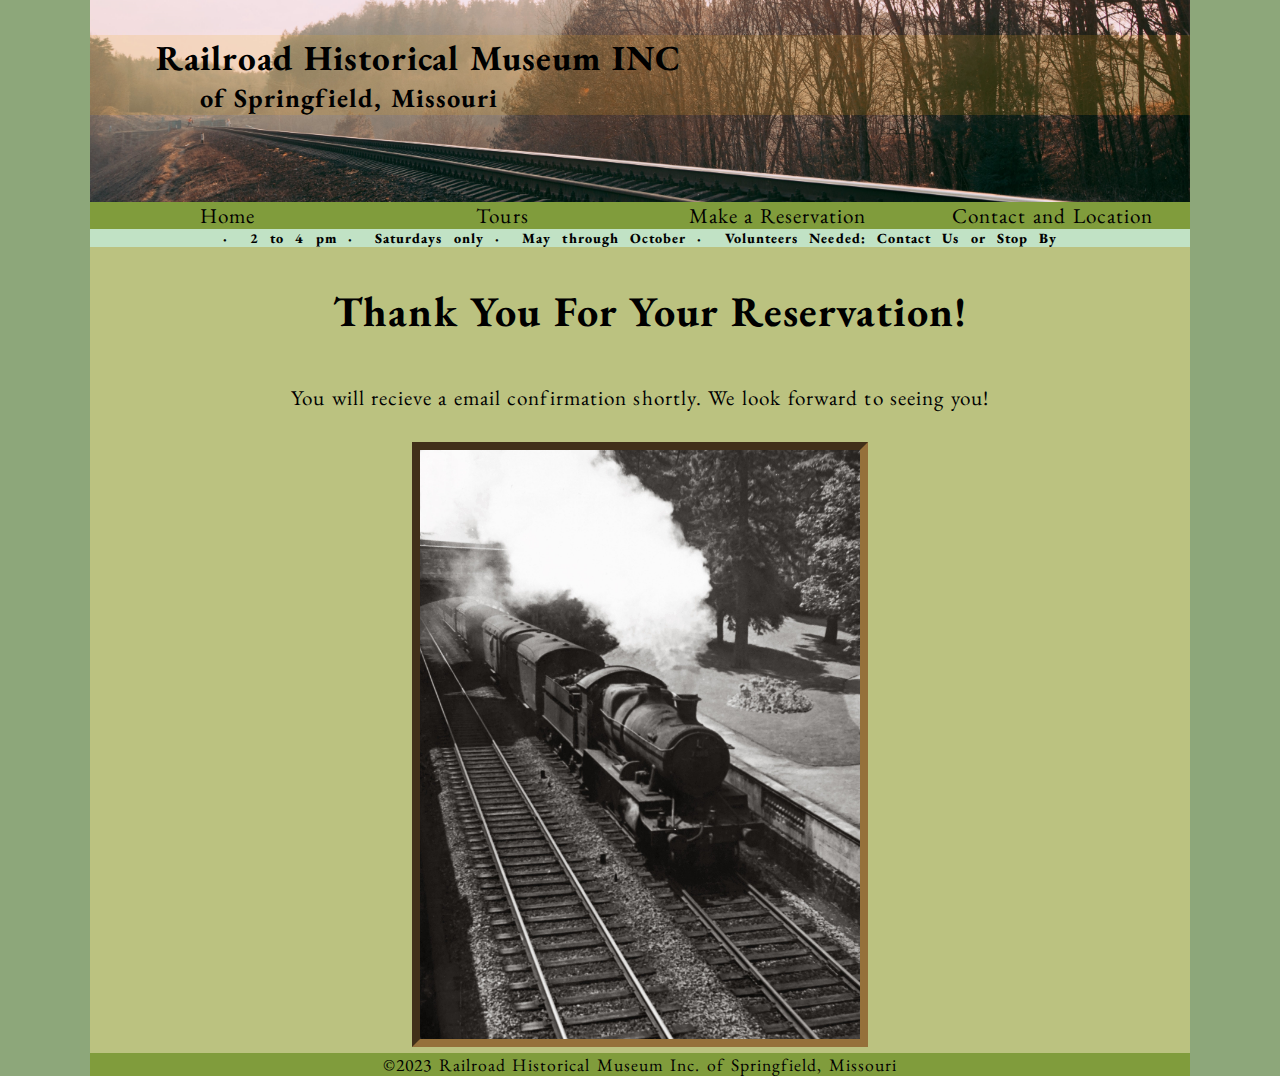
<file: railroad/thankyou.html>
<!DOCTYPE html>
<html lang="en">
<head>
   <!--
    Asignment Name:Exam 3
    Author: Jessica Hite
    Date: 11/11/2023

    Filename:thankyou.html
    -->
   <meta charset="utf-8" >
   <title>Thank You!</title>
   <link href="styles.css" rel="stylesheet">
</head>
<body>
    <div id="divbody" >
        <header>
            <div>
                <h1>Railroad Historical Museum INC</h1>
                <h2> of Springfield, Missouri </h2>
            </div>
            <nav>
                <ul>
                    <li><a href="index.html">Home</a></li>
                    <li><a href="tours.html">Tours</a></li>
                    <li><a href="reservations.html">Make a Reservation</a></li>
                    <li><a href="contact.html">Contact and Location</a></li>                    
                </ul>
            </nav>
        </header>
        <div id="banner">
            &centerdot;&nbsp;  2 to 4 pm
            &centerdot;&nbsp;  Saturdays only
                &centerdot;&nbsp;  May through October &centerdot;&nbsp;  Volunteers Needed: Contact Us or Stop By 
        </div>

        <section id="thanks">
            <h2>Thank You For Your Reservation!</h2>
            <p>You will recieve a email confirmation shortly. We look forward to seeing you!</p>
            <img src="pexels-suzy-hazelwood-3177718.jpg" alt="Black and white photo of an old locomotive." id="bwloco">
        </section>
       
        
        <footer> 
            &copy;2023 Railroad Historical Museum Inc. of Springfield, Missouri
        </footer>
    </div>
</body>
</html>
</file>
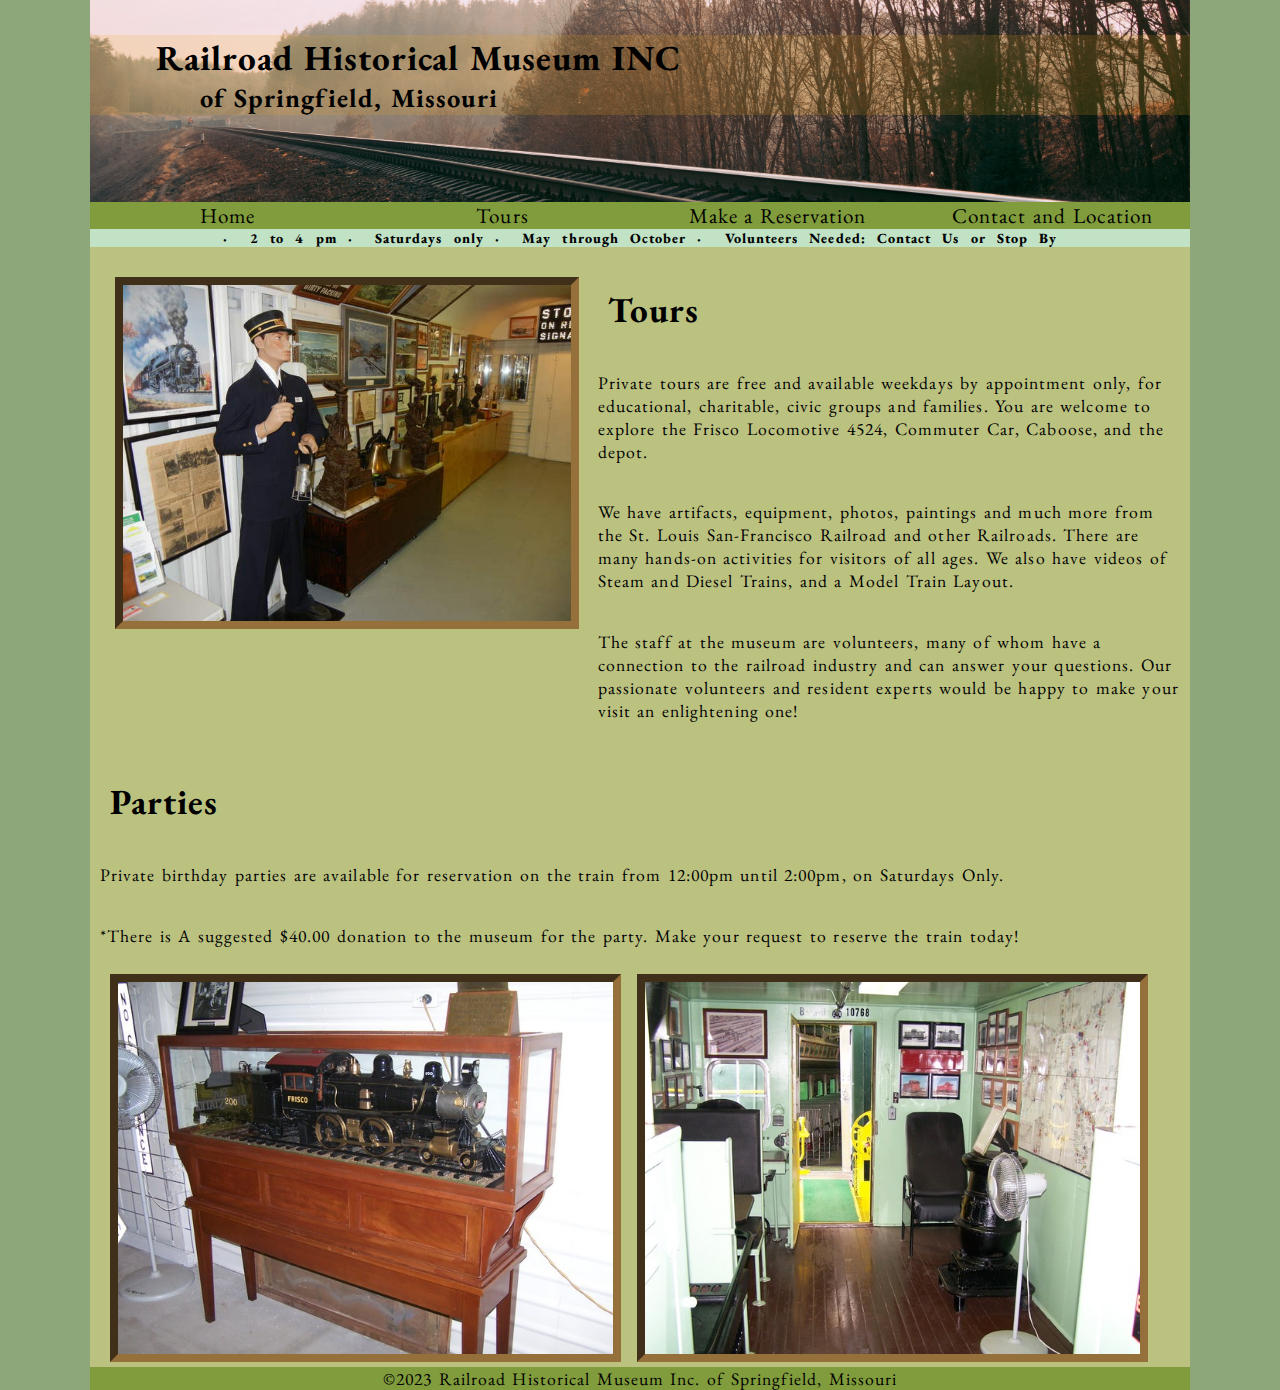
<file: railroad/tours.html>
<!DOCTYPE html>
<html lang="en">
<head>
   <!--
    Asignment Name:Exam 3
    Author: Jessica Hite
    Date: 11/11/2023

    Filename:tours.html
    -->
   <meta charset="utf-8" >
   <title>Tours</title>
   <link href="styles.css" rel="stylesheet">
</head>
<body>
    <div id="divbody" >
        <header>
            <div>
                <h1>Railroad Historical Museum INC</h1>
                <h2> of Springfield, Missouri </h2>
            </div>
            <nav>
                <ul>
                    <li><a href="index.html">Home</a></li>
                    <li><a href="tours.html">Tours</a></li>
                    <li><a href="reservations.html">Make a Reservation</a></li>
                    <li><a href="contact.html">Contact and Location</a></li>                    
                </ul>
            </nav>
        </header>
        <div id="banner">
            &centerdot;&nbsp;  2 to 4 pm
            &centerdot;&nbsp;  Saturdays only
                &centerdot;&nbsp;  May through October &centerdot;&nbsp;  Volunteers Needed: Contact Us or Stop By 
        </div>
        <div id="toursmain">
            <img src="rr2.jpg" alt="View within the museum of multiple displays." id="rr2">
            <section id="toursec">
                <h2>Tours</h2>
                <p>
                    Private tours are free and available weekdays by appointment only, for educational, charitable, civic groups and families. You are welcome to explore the Frisco Locomotive 4524, Commuter Car, Caboose, and the depot. </p>
                    <p>We have artifacts, equipment, photos, paintings and much more from the St. Louis San-Francisco Railroad and other Railroads.
                    There are many hands-on activities for visitors of all ages. We also have videos of  Steam and Diesel Trains, and a Model Train Layout. </p>
                    
                    <p>The staff at the museum are volunteers, many of whom have a connection to the railroad industry and can answer your questions.

                    
                    
                    Our passionate volunteers and resident experts would be happy to make your visit an enlightening one!

                    </p>
            </section>
        </div>
        <div id="partiesmain">
            <section id="party">
                <h2>Parties</h2>
                <p>Private birthday parties are available for reservation on the train from 12:00pm until 2:00pm, on Saturdays Only.</p>
                <p>*There is A suggested $40.00 donation to the museum for the party. Make your request to reserve the train today!
                </p>
            </section>
            
            <img src="rr4.jpg" alt="Model Train." id="model">
            <img src="rr5.jpg" alt="Peak within the cabins of the trains." id="cabin">
        </div>
        <footer> 
            &copy;2023 Railroad Historical Museum Inc. of Springfield, Missouri
        </footer>
    </div>
</body>
</html>
</file>
<file: styles.css>
@charset "utf-8";


/*
    Asignment Name: Final project
    Author: Jessica Hite
    Date: 12/05/2023

    Filename:styles.css
*/

/* Body Styles */
body {
    background-color: rgb(98, 102, 230);
    font-family: Arial, sans-serif;
    margin: 0;
    padding: 0;
    font-size: 1.1em;
}

.wrkxp {
    max-width: 60%;
    margin: auto;
    margin-top: 10%;
}

.wrkxp>h1 {
    text-align: center;
}

#divbody {
    width: 85%;
    max-width: 1300px;
    background-color: rgb(202, 202, 247);
    margin: auto;
    box-shadow: 0px 0px 10px rgb(2, 29, 52);
}

.grid {
    display: grid;
    grid-template-columns: 1fr 1fr;
    grid-template-areas: "aboutme image" "office contact"
}

.aboutme {
    grid-area: aboutme;
}

#projs>ul {
    background-color: #0a4f7ab7;
    color: black;
    list-style: none;
    padding: 0%;
}


section,
article {
    margin: 5%;
}

p {
    padding: 20px;
    background-color: rgb(255, 241, 241);
    border: 5px solid rgba(88, 46, 203, 0.54);
    border-radius: 10px;
}

.skills {
    flex-wrap: nowrap;
}

.classec>h1 {
    text-align: center;
}

/* Heading Styles */
#abtme {
    margin-bottom: 12px;
}

h3 {
    text-align: center;
    margin: 0%;
    font-size: 1em;
    padding-top: 4px;
}

h1 {
    font-size: 2em;
    background-color: rgba(14, 30, 30, 0.152);
    padding: 6px;
}

h2 {
    margin: 0px;
    padding-left: 15%;
    font-size: 1.3em;
}


/* Navigation Styles */
nav {
    background-color: rgb(56, 7, 89);
    display: flex;
    box-shadow: 0px 0px 5px rgb(2, 29, 52);
}

nav>ul {
    margin: 0;
    padding: 0;
    display: flex;
    width: 100%;
    list-style-type: none;
}

nav>ul>li {
    flex: 1;
}

a {
    color: white;
    text-align: center;
    text-decoration: none;
    padding: 16px;
    display: block;
}

a:hover {
    background-color: lavender;
    color: black;
    box-shadow: 0 0 10px rgba(138, 4, 248, 0.926);
}

/* Image styles */
img {
    border: 6px inset rgb(100, 28, 194);
    border-radius: 8px;
    box-shadow: 0px 0px 7px rgba(94, 10, 221, 0.979)
}

#dog {
    width: 80%;
    grid-area: image;
    margin: 20px;
}

.contact {
    grid-area: contact;
    text-align: center;
}

#cert {
    width: 100%;
}

#badge {
    border: none;
    box-shadow: none;
    margin-left: 35%;
}

#office {
    width: 80%;
    grid-area: office;
    margin: auto;
    margin-bottom: 20px;
}

/* Footer Styles */
footer {
    background-color: rgb(56, 7, 89);
    color: white;
    text-align: center;
    padding: 5px;
    box-shadow: 0px 0px 15px rgb(2, 29, 52);
}

/* Form Styles */
form {
    max-width: 600px;
    margin: 0 auto;
    background-color: #f0f8ff;
    padding: 20px;
    border-radius: 10px;
    box-shadow: 0 0 10px rgba(0, 0, 0, 0.536);
}

label {
    display: block;
    margin-bottom: 8px;
}

.formdiv {
    display: flex;
    justify-content: space-between;
    flex-wrap: wrap;
}

textarea,
input,
select {
    width: 100%;
    padding: 8px;
    margin-bottom: 16px;
    box-sizing: border-box;
    border: 1px solid #0a4f7a;
    border-radius: 4px;
}


/* Table Styles */

table {
    max-width: 400px;
    margin-top: 20px;
    margin: auto;
    margin-bottom: 30px;
}

th,
td {
    border: 1px solid rgb(248, 221, 248);
    padding: 8px;
    text-align: center;
    background-color: rgb(240, 249, 255);
}

th {
    background-color: #f2f2f2;
}



/* Media Queries */

@media screen and (max-width: 750px) {
    #divbody {
        width: 92%;
    }

    body {
        font-size: 1em;
    }

    nav>ul>li {
        flex: 1 0 33%;

    }

    nav>ul {
        flex-wrap: wrap;
    }

    h2 {
        padding-left: 25%;
        font-size: 1.2em;
    }

    .grid {
        display: grid;
        grid-template-columns: 1fr 1fr;
        grid-template-areas: "aboutme aboutme" "office office" "contact contact" "image image"
    }

    #dog {
        margin: auto;
    }

    #office {
        display: none;
    }

    .wrkxp {
        max-width: 80%;
    }
}
</file>
<file: boarding/styles.css>
@charset "utf-8";

/*  
    Asignment:Exam 2
    Author:Jessica Hite
    Date:10/14/2023

    filename: styles.css
*/


/*Body Syles*/
header {
    margin-top: 0px;
}
body {
    background-image: url(wood.png);
    margin-top: 0%;
    margin-bottom: 0%;
    display: flex;
    flex-direction: column;
    font-family: Georgia, Verdana, 'Times New Roman', Times, serif;
}
.main {
    background-image: url(pawsTile.png);
    margin: auto;
    max-width: 1200px;
}
p {
    background-color: rgba(240, 255, 255, 0.603);
    padding: 2%;
    margin: 2%;
    font-size: 1.2em;
}
#column3 > ul {
    background-color: rgba(240, 255, 255, 0.603);
    padding: 5%;
    padding-left: 10%;
    text-align: center;
}
.sched {
    display: flex;
    flex-direction: row;
    flex-wrap: nowrap;
    margin-left: 5%;
    margin-right: 5%;
    padding-left: 5%;
    padding-right: 5%;
    background-color: antiquewhite;
    text-align: left;
    border: 4px dotted black;
    font-size: 1.1em;
}
.scheddays, .schedtimes {
    display: flex;
    flex-direction: column;
    flex: 1;
    background-color: antiquewhite;
}

.boarding {
    display: flex;
    flex-direction: column;
}
.side {
    display: flex;    
    flex-direction: row-reverse;
}
.fl1 {
    flex: 1;
    border: 2px dotted black;
}
.fl2 {
    flex: 2;
    border: 2px dotted black;
}
article > section > p {    
    background-color: antiquewhite;
}

.scheddays {
    padding-right: 5%;
}
#contact {
    flex-direction: row;
}

/*Heading Styles*/
header > h1 {
    background: none;
    text-align: center;
    box-shadow: none;
    text-shadow: 2px 2px 3px rgb(148, 55, 9);
}

h1 {
    background-color: rgba(235, 197, 114, 0.908);
    box-shadow: 6px 6px 4px rgb(212, 122, 3);
    text-align: center;
    margin-left: 5%;
    margin-right: 5%;
    padding-top: 2%;
    padding-bottom: 2%;
}

/*Columns Styles */
#columns ul {
    list-style-image: url(homeicon.png);
}
#column3 li{
    padding-bottom: 2%;
}

/*Image Styles */
img {
    border: 6px groove rgba(228, 93, 26);

}
.dogpark {
    width: 95%;
}
.fb {
    width: 100%;
    border: none;
}
.imgs3 {
    display: flex;
    padding-left: 2%;
}
.waterdog {
    width: 45%;
}
.entry {
    width: 50%;
    float:right
}
/*Navigation Styles */
nav> ul> li a:visited, nav > ul > li a:link {
    color: rgb(8, 6, 3);
    text-decoration: none;
}

nav> ul> li:hover {
    background-color: rgba(165, 47, 47, 0.586);
    text-decoration: underline;
    
}

nav > ul {
    margin-top: 0%;
    padding-top: 0%;
    display: flex;
    flex-direction: column;
    list-style: none;
    padding: 0%;
    font-size: 1.2em;
    border-top: 1px solid black;
    border-bottom: 1px solid black;
}

nav > ul > li {
    display: flex;
    flex: 1;
    text-align: center;
    justify-content: center;
    flex-direction: column;
    background-color: rgb(248, 216, 171);
    border: 1px solid black;
    color: blanchedalmond;
}

nav > a {
    display: block;
    width: 100%;
    height: 100%;
}
/*Footer Styles */
footer {
    text-align: center;
    background-color: rgba(235, 137, 77, 0.733);
}
/*Media Queries*/
@media screen and (max-width: 489px) {
.dogpark, .a10, .a09, .a04, .a05, .groom, .waterdog  {
    display: none;
}
.mobh {
    display: none;
}
#columns {
    display: flex;
    flex-direction: column;
}
}

@media screen and (min-width: 490px) {
nav > ul {
    flex-direction: row;
    font-size: 1.2em;
}

.groom  {
    width: 48%;
}
.fb {
    display: none;
}


#columns {
    display: flex;
    flex-direction: row;
    flex-wrap: wrap;
}
#column3 {
    margin-left: 2%;
    margin-right: 2%;
}
#column1, #column2 {
    display: flex;
    flex-direction: column;
    flex: 50%;
}
.entry {
    width: 90%; 
    margin-left: 3%; 
    float: none;   
}
}
@media screen and (max-width: 998px) {
    .a10, .a09, .a04, .a05  {
        display: none;
    }
}
@media screen and (min-width: 999px) {
#column1, #column2, #column3 {
    display: flex;
    flex-direction: column;
    flex: 30%;
    }

.a10, .a09, .a04, .a05  {
    width: 20%;
    margin-left: 2%;
    margin-right: 2%;
    }
.imgsf {
        display: flex;
        flex-direction: row;
        flex-wrap: nowrap;
    }    
}
</file>
<file: railroad/styles.css>
@charset "utf-8";


/*
    Asignment Name: Exam 3
    Author: Jessica Hite
    Date: 11/11/2023

    Filename:styles.css
*/

/* Body Styles */
@font-face {
    font-family: EBGaramond;
    src: url(EBGaramond-VariableFont_wght.ttf) format(truetype);
}


body {
    background-color: rgb(141, 167, 122);
    margin: 0%;
    font-family: EBGaramond, 'Times New Roman', Times, serif;
    font-size: 1.1em;
    letter-spacing: .06em;
    word-spacing: .08em;
}

p {
    padding: 10px;
}
#divbody {
    margin: auto;
    max-width: 1100px;
    background-color:rgba(205, 205, 130, 0.721); 
}

#divsection {
    display: grid;
    grid-template-areas:
     'welcome rr1'
     'rr3  join';
    padding-left: 20px;
    padding-right: 20px;
    padding-bottom: 40px;
}
#conta a {
    text-decoration: underline;
}
#conta {
    text-align: center;
}
#toursmain {
    display: grid;
    grid-template-areas: 
    'rr2 toursec';
}


#thanks {
    font-size: 1.2em;
    text-align: center;
}
#locsec {
    padding: 10px;
}
/* Heading Styles */
header div {
    background-image:url(pexels-irina-iriser-673803.jpg);
    padding-bottom: 6%;
    padding-top: 1%;
    
    background-size: cover;
    background-position: center;
    margin-top: 0px;
}

header h2 {
    padding-left: 10%;
    margin-top: 0%;
    background-color: rgba(245, 167, 22, 0.166);
}

header h1 {
    margin-bottom: 0px;
    background-color: rgba(245, 167, 22, 0.166);
    padding-left: 6%;
}

section > h2 {
    font-size: 2em;
    padding-left: 20px;
}

#banner {
    width: 100%;
    background-color: rgb(193, 226, 197);
    text-align: center;
    font-weight: 800;
    font-size: .8em;
    margin-bottom: 10px;
    word-spacing: .5em;
}



/* Navigation Styles */
nav > ul {
    display: flex;
    flex-direction: row;
    list-style: none;
    padding: 0%;
    background-color:  rgba(106, 142, 35, 0.725);
    font-size: 1.2em;
    margin-top: 0%;
    margin-bottom: 0px;
}

nav > ul > li {
    display: flex;
    text-align: center;
    flex: 1;
}
a {
    text-decoration: none;
    color: black;
    flex-grow: 1;
}

a:hover {
    color: rgb(200, 204, 199);   
    text-decoration:underline;
    background-color: rgba(85, 93, 84, 0.707);
}
/* Form Styles */

.formdiv {
    padding: 15px;
    width: 80%;
    margin: auto;
    background-color: rgba(139, 179, 129, 0.715);
    margin-bottom: 50px;
    border: 6px inset rgba(0, 128, 0, 0.674);
}

.submit {
    width: 50%;
    margin-left: 25%;
}
/* Image Styles */
img {
    border: inset 8px rgb(149, 112, 58);
}

#rr1 {
    width: 100%;
}

#rr3 {
    width:90%;
}

#rr2 {
    width: 90%;
    margin-left: 5%;
    margin-top: 20px;
}

#model  {
    width: 45%;
    margin-left: 20px;
    margin-right: 10px;
}

#cabin {
    width: 45%;
}

#bwloco {
    max-width: 40%;
}

#mapimg {
    float: right;
    margin-right: 20px;
    margin-top: 50px;
}
/* Footer Styles */

footer {
    text-align: center;
    background-color:  rgba(106, 142, 35, 0.725);
}

/*Media queries */
@media screen and (max-width: 750px) {
    #rr2 {
        width: 60%;
        margin:auto ;
    }
    #model, #cabin{
        display: none;
    }
    #toursmain {
        display: grid;
        grid-template-areas: 
            'rr2' 
            'toursec';
    }

    #mapimg {
        float: none;
        margin: auto;
        margin-left: 15%;
    }
}

@media screen and (max-width: 620px) {

    #divsection {
        grid-template-areas:
         'welcome' 
         'rr1'
         'join'
         ;
    }

    #rr3{
        display: none;
    }

    
    #mapimg {
        width: 50%;
    }

    
}
</file>
